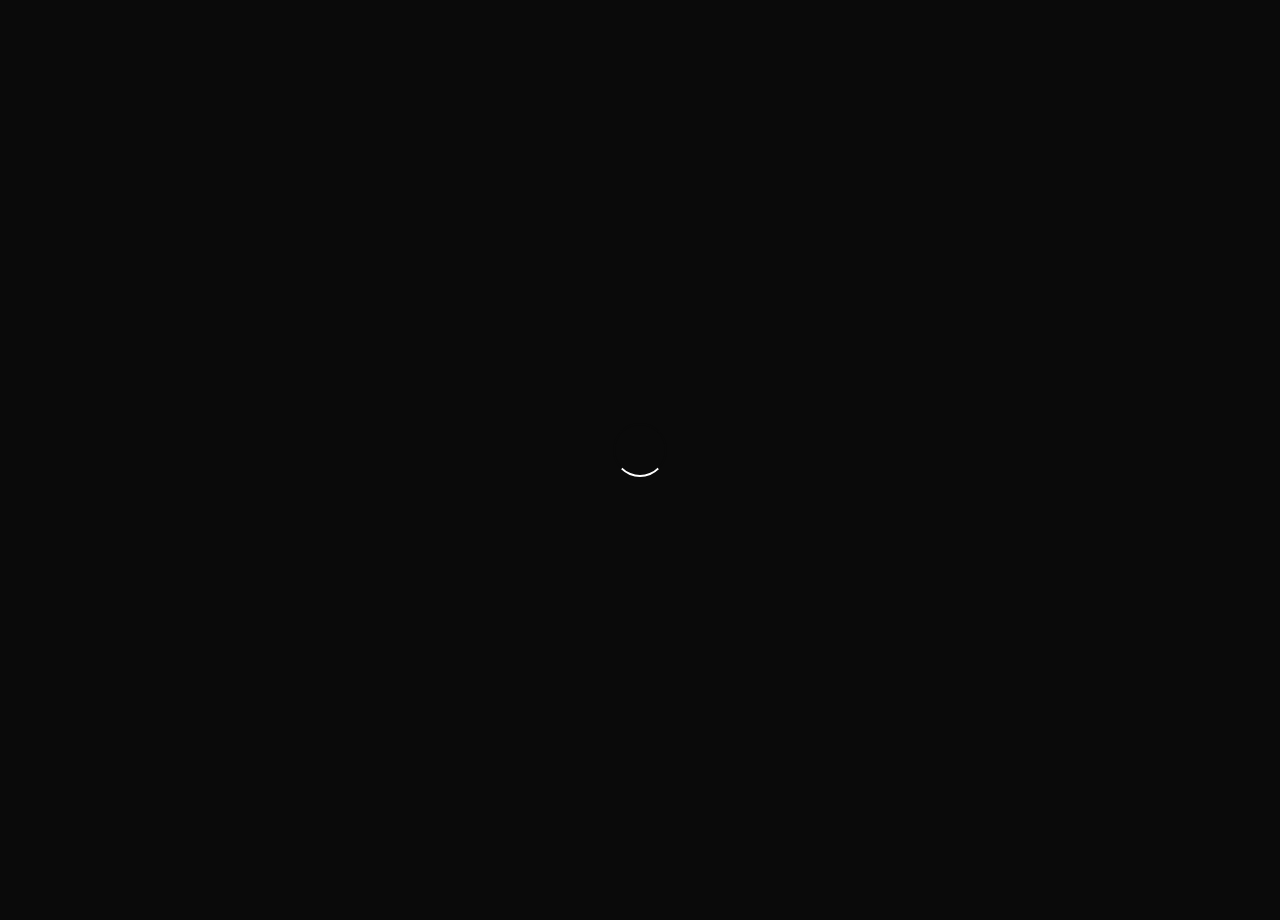
<file: blog/Boring-life/index.html>
<!DOCTYPE html><html lang="en"><head>
    <meta charset="UTF-8">
    <meta name="viewport" content="width=device-width, initial-scale=1.0">
    <meta http-equiv="X-UA-Compatible" content="ie=edge">
    <title>Boring Life.</title>
    <link rel="stylesheet" href="https://cdnjs.cloudflare.com/ajax/libs/animate.css/3.7.0/animate.min.css">
    <link rel="stylesheet" href="https://use.fontawesome.com/releases/v5.7.1/css/all.css" integrity="sha384-fnmOCqbTlWIlj8LyTjo7mOUStjsKC4pOpQbqyi7RrhN7udi9RwhKkMHpvLbHG9Sr" crossorigin="anonymous">
    <script src="https://code.jquery.com/jquery-3.4.1.min.js" integrity="sha256-CSXorXvZcTkaix6Yvo6HppcZGetbYMGWSFlBw8HfCJo=" crossorigin="anonymous"></script>
  <link rel="stylesheet" href="../../index.css"></head>
  <body>
    <div id="loading">
      <div id="spinner"></div>
    </div>
    <a href="/" class="go_back"><i class="fas fa-arrow-left"></i></a>
    <div id="background_overlay"></div>
    <div id="background" style="background: url(image.png) center;"></div>
    <table id="profile_blog">
      <tbody>
        <tr>
          <td style="width:8vw;"><div id="profile_img_blog"></div></td>
          <td style="width:52vw;">
            <div id="username_blog"></div>
          </td>
        </tr>
      </tbody>
    </table>
    <div id="blog-display">
      <h1 id="blog_title">Boring Life.</h1>
      <h2 id="blog_sub_title">Things about my boring life...</h2>
      <div id="blog"><p id="para_0_original">Life is so boring yet stressful. I'm so bored although I've a lot of things to do (studies) but it's just exhausting since my exams are in May/June and I'm taking 3 subjects so it's a bit hard but hopefully everything will be fine. 🖤 </p></div>
    </div>
    <div id="footer_blog">
      <a href="https://github.com/mkasem06" target="_blank">made on earth by a human</a>
    </div>
    <script type="text/javascript">
      setTimeout(function() {
        document.getElementById("loading").classList.add("animated");
        document.getElementById("loading").classList.add("fadeOut");
        setTimeout(function() {
          document.getElementById("loading").classList.remove("animated");
          document.getElementById("loading").classList.remove("fadeOut");
          document.getElementById("loading").style.display = "none";
        }, 800);
      }, 1500);
      $.getJSON("../../config.json", function(user) {
        var icon = document.createElement("link");
        icon.setAttribute("rel", "icon");
        icon.setAttribute("href", user[0].userimg);
        icon.setAttribute("type", "image/png");
        document.getElementsByTagName("head")[0].appendChild(icon);
        document.getElementById(
          "profile_img_blog"
        ).style.background = `url('${user[0].userimg}') center center`;
        document.getElementById(
          "username_blog"
        ).innerHTML = `<span style="display:${
          user[0].name == null || !user[0].name ? "none" : "block"
        };">${user[0].name}</span>@${user[0].username}<b id="blog_time"></b>`;

        if ((user[0].theme = "dark.css")) {
          document.querySelector("#background_overlay").style.background =
            "linear-gradient(0deg, rgba(10, 10, 10, 1), rgba(10, 10, 10, 0.1))";
        } else {
          document.querySelector("#background_overlay").style.background =
            "linear-gradient(0deg, rgba(255, 255, 255, 1), rgba(255, 255, 255, 0.1))";
        }
      });
    </script>
  

</body></html>
</file>
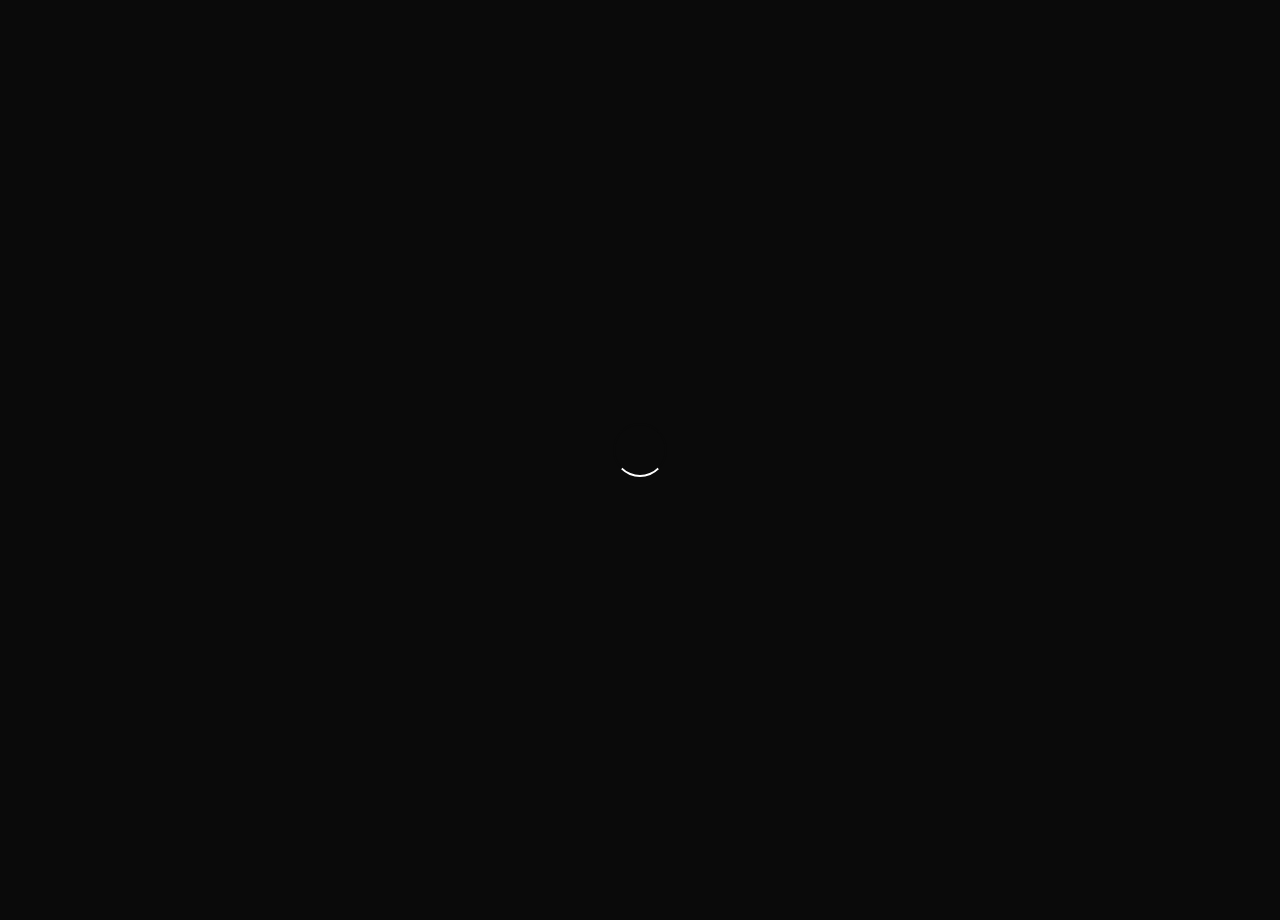
<file: blog/Exams/index.html>
<!DOCTYPE html><html lang="en"><head>
    <meta charset="UTF-8">
    <meta name="viewport" content="width=device-width, initial-scale=1.0">
    <meta http-equiv="X-UA-Compatible" content="ie=edge">
    <title>Exams.</title>
    <link rel="stylesheet" href="https://cdnjs.cloudflare.com/ajax/libs/animate.css/3.7.0/animate.min.css">
    <link rel="stylesheet" href="https://use.fontawesome.com/releases/v5.7.1/css/all.css" integrity="sha384-fnmOCqbTlWIlj8LyTjo7mOUStjsKC4pOpQbqyi7RrhN7udi9RwhKkMHpvLbHG9Sr" crossorigin="anonymous">
    <script src="https://code.jquery.com/jquery-3.4.1.min.js" integrity="sha256-CSXorXvZcTkaix6Yvo6HppcZGetbYMGWSFlBw8HfCJo=" crossorigin="anonymous"></script>
  <link rel="stylesheet" href="../../index.css"></head>
  <body>
    <div id="loading">
      <div id="spinner"></div>
    </div>
    <a href="/" class="go_back"><i class="fas fa-arrow-left"></i></a>
    <div id="background_overlay"></div>
    <div id="background" style="background: url(image.png) center;"></div>
    <table id="profile_blog">
      <tbody>
        <tr>
          <td style="width:8vw;"><div id="profile_img_blog"></div></td>
          <td style="width:52vw;">
            <div id="username_blog"></div>
          </td>
        </tr>
      </tbody>
    </table>
    <div id="blog-display">
      <h1 id="blog_title">My Exams.</h1>
      <h2 id="blog_sub_title">My upcoming Exams</h2>
      <div id="blog"><p id="para_0_original">So the exams are very near, first one is in 6 weeks which is A2 Maths Mechanics, I really hope I don't screw up and everything goes fine cuz this session is really important to me. There is this Accounting which I don't understand a word from it but I hope I'll do well lol. </p></div>
    </div>
    <div id="footer_blog">
      <a href="https://github.com/mkasem06" target="_blank">made on earth by a human</a>
    </div>
    <script type="text/javascript">
      setTimeout(function() {
        document.getElementById("loading").classList.add("animated");
        document.getElementById("loading").classList.add("fadeOut");
        setTimeout(function() {
          document.getElementById("loading").classList.remove("animated");
          document.getElementById("loading").classList.remove("fadeOut");
          document.getElementById("loading").style.display = "none";
        }, 800);
      }, 1500);
      $.getJSON("../../config.json", function(user) {
        var icon = document.createElement("link");
        icon.setAttribute("rel", "icon");
        icon.setAttribute("href", user[0].userimg);
        icon.setAttribute("type", "image/png");
        document.getElementsByTagName("head")[0].appendChild(icon);
        document.getElementById(
          "profile_img_blog"
        ).style.background = `url('${user[0].userimg}') center center`;
        document.getElementById(
          "username_blog"
        ).innerHTML = `<span style="display:${
          user[0].name == null || !user[0].name ? "none" : "block"
        };">${user[0].name}</span>@${user[0].username}<b id="blog_time"></b>`;

        if ((user[0].theme = "dark.css")) {
          document.querySelector("#background_overlay").style.background =
            "linear-gradient(0deg, rgba(10, 10, 10, 1), rgba(10, 10, 10, 0.1))";
        } else {
          document.querySelector("#background_overlay").style.background =
            "linear-gradient(0deg, rgba(255, 255, 255, 1), rgba(255, 255, 255, 0.1))";
        }
      });
    </script>
  

</body></html>
</file>
<file: index.css>
@import url("https://fonts.googleapis.com/css?family=Poppins");
@import url("https://fonts.googleapis.com/css?family=Questrial");

body {
  margin: 0%;
  padding: 0%;
  width: 100vw;
  background: var(--bg-color);
  color: var(--text-color);
  max-width: 100vw;
  overflow-x: hidden;
  align-items: center;
  font-family: "Poppins", sans-serif;
}

#loading {
  width: 100vw;
  height: 100vh;
  position: fixed;
  background: var(--bg-color);
  z-index: 999;
  display: flex;
  justify-content: center;
  flex-direction: column;
  align-items: center;
  top: 0;
  bottom: 0;
  left: 0;
  right: 0;
}

#spinner {
  animation: rotate 0.5s infinite linear;
  width: 50px;
  height: 50px;
  border: 2px solid var(--bg-color);
  border-bottom: 2px solid var(--text-color);
  border-radius: 50%;
  margin: 0;
}

@keyframes rotate {
  0% {
    transform: rotate(0deg);
  }

  100% {
    transform: rotate(360deg);
  }
}

#profile {
  width: 24vw;
  padding: 4vh 3vw;
  height: 92vh;
  display: flex;
  flex-direction: column;
  justify-content: center;
  text-align: left;
  background: var(--background-image) center center;
  background-size: cover !important;
  background-repeat: no-repeat;
  position: fixed;
  color: #fff !important;
}

#display {
  width: 64vw;
  padding: 4vh 3vw;
  height: 92vh;
  display: inline-block;
  padding-left: 33vw;
}

#display h1 {
  font-size: 50px;
  color: var(--text-color);
  font-weight: bold;
  font-family: "Questrial", sans-serif;
}

.emoji {
  width: 18px;
  height: 18px;
}

#profile_img_blog {
  border-radius: 50%;
  width: 90px;
  height: 90px;
  background-size: cover !important;
  background-repeat: no-repeat;
}

#username_blog {
  font-size: 18px;
  color: var(--text-color);
  font-family: "Poppins", sans-serif;
  font-weight: bold;
}

#username_blog span {
  font-size: 24px;
  font-family: "Questrial", sans-serif !important;
}

#username_blog b {
  font-size: 12px;
  font-family: "Poppins", sans-serif;
  font-weight: bold;
}

#blog-display {
  width: 60vw;
  margin: 0px 20vw;
  text-align: left;
  margin-top: 3vh;
  z-index: 1;
}

#profile_blog {
  width: 60vw;
  margin: 0px 20vw;
  margin-top: 34vh;
  text-align: left;
  z-index: 1;
}

#background_overlay {
  width: 100vw;
  height: 55vh;
  position: absolute;
  z-index: -1;
  top: 0;
  left: 0;
}

#background {
  width: 100vw;
  height: 55vh;
  background-size: cover !important;
  background-repeat: no-repeat !important;
  position: absolute;
  z-index: -2;
  top: 0;
  left: 0;
}

#blog-display h1 {
  font-size: 50px;
  color: var(--text-color);
  font-weight: bold;
  font-family: "Questrial", sans-serif;
}

#blog-display h2 {
  color: var(--blog-gray-color);
}

#blog-display {
  padding: 1vh 0px;
  font-family: "Questrial", sans-serif;
}

#blog p {
  font-size: 17px;
  line-height: 25px;
  word-spacing: 1.2px;
  margin: 5vh 0px;
}

#blog p span {
  padding: 2px 4px;
  background: var(--text-color);
  color: var(--bg-color) !important;
}

#blog img {
  width: 100%;
  margin: 2vh 0px;
  border-radius: 5px;
  border: 1px solid rgb(0, 0, 0, 0.08);
}

#header {
  width: 63vw;
  text-align: right;
  padding: 3vh 0px;
  position: absolute;
}

#header a {
  color: var(--text-color);
  text-decoration: none;
  margin-left: 4vw;
  font-weight: bold;
}

#footer_blog {
  width: 90vw;
  padding: 8vh 5vw;
  text-align: center;
}

#footer_blog a {
  color: var(--text-color) !important;
  text-decoration: none;
  font-family: "Questrial", sans-serif;
  font-weight: bold;
}

#footer {
  width: 100%;
  padding: 8vh 0px;
  text-align: center;
}

#footer a {
  color: var(--text-color) !important;
  text-decoration: none;
  font-family: "Questrial", sans-serif;
  font-weight: bold;
}

#profile_img {
  width: 180px;
  height: 180px;
  min-width: 180px;
  min-height: 180px;
  max-width: 180px;
  max-height: 180px;
  border-radius: 5px;
  background-size: cover !important;
  background-repeat: no-repeat !important;
}

#profile div {
  font-weight: bold;
  margin: 1.5vh 0px;
}

#username {
  font-size: 18px;
  font-weight: bold;
}

#username span {
  font-size: 24px;
}

#userbio {
  font-size: 26px;
  font-family: "Questrial", sans-serif;
  width: 100%;
}

#about {
  font-size: 18px;
  font-family: "Questrial", sans-serif;
}

#about a,
#username a {
  color: #fff !important;
  text-decoration: none;
  font-weight: bold;
}

#about a:hover,
#username a:hover {
  text-decoration: underline;
}

#about span {
  margin: 1vh 0px;
  display: block;
}

#about span i {
  font-size: 16px;
}

#work {
  margin: 2vh 0px;
  padding: 4vh 0px !important;
}

#forks {
  margin: 2vh 0px;
  padding: 4vh 0px !important;
}

.projects {
  margin-left: -15px;
  /* align section w/ heading above */
}

.projects a {
  /* 30px is the gutter size in magic grid */
  width: calc(49% - 30px);
  /* 49% avoids a weird single column on some wide screens */
  display: flex;
  text-decoration: none;
}

.projects section {
  width: 100%;
  padding: 2.5vh 5%;
  margin: 1vh 0px;
  display: inline-block;
  border-radius: 5px;
  color: var(--text-color);
  border: 1px solid rgb(0, 0, 0, 0.08);
  box-shadow: 0px 0px 0px rgb(0, 0, 0, 0);
  transition: 0.4s ease-in-out;
  transform: scale(1);
}

.projects section:hover {
  cursor: pointer;
  border: 1px solid rgb(0, 0, 0, 0);
  box-shadow: 0px 15px 35px rgb(0, 0, 0, 0.06);
  transform: scale(1.03);
}

.section_title {
  font-size: 24px;
  font-weight: bold;
  margin: 1vh 0px;
  padding: 0px 1px;
  word-wrap: break-word;
}

.about_section {
  font-size: 18px;
  font-family: "Questrial", sans-serif;
  margin: 2vh 0px;
  font-weight: bold;
  word-wrap: break-word;
}

.bottom_section {
  margin: 1vh 0px;
  font-size: 14px;
  word-wrap: break-word;
}

.bottom_section span {
  margin-right: 20px;
  font-weight: bold;
}

.bottom_section span i {
  font-size: 15px;
}

.socials {
  color: #fff;
  text-decoration: none;
  margin: 3vh 0px !important;
}

.socials span {
  display: inline-block !important;
  margin-right: 2vw !important;
  font-weight: normal !important;
}

.socials span a {
  font-weight: normal !important;
}

#blog_section {
  margin: 2vh 0px;
  padding: 2vh 0px !important;
}

#blogs {
  columns: 2;
}

#blog_title {
  font-size: 50px;
}

#blog_sub_title {
  font-size: 36px;
  margin-top: -2vh;
}

#blogs section {
  width: 100%;
  display: inline-block;
  border-radius: 5px;
  color: var(--text-color);
  border: 1px solid rgb(0, 0, 0, 0.04);
  box-shadow: 0px 0px 0px rgb(0, 0, 0, 0);
  transition: 0.4s ease-in-out;
  transform: scale(1);
  padding: 0px;
  margin: 2vh 0px;
}

#blogs section img {
  width: 100%;
  border-radius: 5px 5px 0px 0px;
}

.blog_container {
  padding: 2.5vh 5%;
}

#blogs section:hover {
  cursor: pointer;
  border: 1px solid rgb(0, 0, 0, 0);
  box-shadow: 0px 15px 35px rgb(0, 0, 0, 0.06);
  transform: scale(1.03);
}

.go_back {
  position: absolute;
  color: var(--text-color);
  font-size: 26px;
  margin-left: 5vw;
  margin-top: 4vh;
}

::selection {
  color: var(--bg-color);
  background: var(--text-color);
}

@media (max-width: 800px) {
  #profile {
    width: 90vw;
    padding: 4vh 5vw;
    height: 60vh;
    text-align: center;
    position: relative;
  }

  #display {
    width: 90vw;
    padding: 4vh 5vw;
    height: auto;
    display: inline-block;
    padding-left: 5vw;
  }

  #profile_img {
    width: 120px;
    height: 120px;
    min-width: 120px;
    min-height: 120px;
    max-width: 120px;
    max-height: 120px;
    margin: 0px auto !important;
  }

  #work {
    margin: 0px;
  }

  .projects {
    margin-left: 0;
    /* remove neg margin to align w/ header */
  }

  .projects a {
    width: 100%;
  }

  .projects section {
    width: 88%;
  }

  #blogs {
    columns: 1;
  }

  #blogs section {
    width: 98%;
  }

  #blog_section {
    margin: 0px;
  }

  #blog-display {
    width: 90vw;
    margin: 0px 5vw;
    text-align: left;
    margin-top: 0vh;
    z-index: 1;
  }

  #blog_title {
    font-size: 32px !important;
  }

  #blog_sub_title {
    font-size: 24px;
    margin-top: -1vh;
  }

  #profile_blog {
    width: 90vw;
    margin: 0px 5vw;
    margin-top: 36vh;
    text-align: left;
    z-index: 1;
  }

  #profile_img_blog {
    width: 65px;
    height: 65px;
  }

  .go_back {
    position: relative;
    color: var(--text-color);
    font-size: 26px;
    margin-left: 5vw;
    top: 5vh;
  }

  #blog img {
    margin: 1vh 0px !important;
  }

  #blog p {
    margin: 2vh 0px;
  }
}

::-webkit-scrollbar {
  width: 5px;
  height: 5px;
}

::-webkit-scrollbar-track {
  background: var(--bg-color);
}

::-webkit-scrollbar-thumb {
  background: var(--text-color);
}
:root {
  --bg-color: rgb(10, 10, 10);
  --text-color: #fff;
  --blog-gray-color: rgb(180, 180, 180);
  --background-image: linear-gradient(
      90deg,
      rgba(10, 10, 10, 0.3),
      rgb(10, 10, 10, 1)
    ),
    url("https://wallpapercave.com/wp/zwaIWUh.jpg");
  --background-background: linear-gradient(
      0deg,
      rgba(10, 10, 10, 1),
      rgba(10, 10, 10, 0.6)
    ),
    url("https://wallpapercave.com/wp/zwaIWUh.jpg") center center fixed;
  --height: 50vh;
}

#display h1 {
  -webkit-background-clip: text;
  background-clip: text;
  -webkit-text-fill-color: #fff;
}

#blog-display h1 {
  -webkit-background-clip: text;
  background-clip: text;
  -webkit-text-fill-color: #fff;
}

.projects section {
  background: rgb(20, 20, 20);
}

#blog_section section {
  background: rgb(20, 20, 20);
}

@media (max-width: 800px) {
  :root {
    --background-image: linear-gradient(
        0deg,
        rgba(10, 10, 10, 1),
        rgba(10, 10, 10, 0)
      ),
      url("https://wallpapercave.com/wp/zwaIWUh.jpg") !important;
  }
}
</file>
